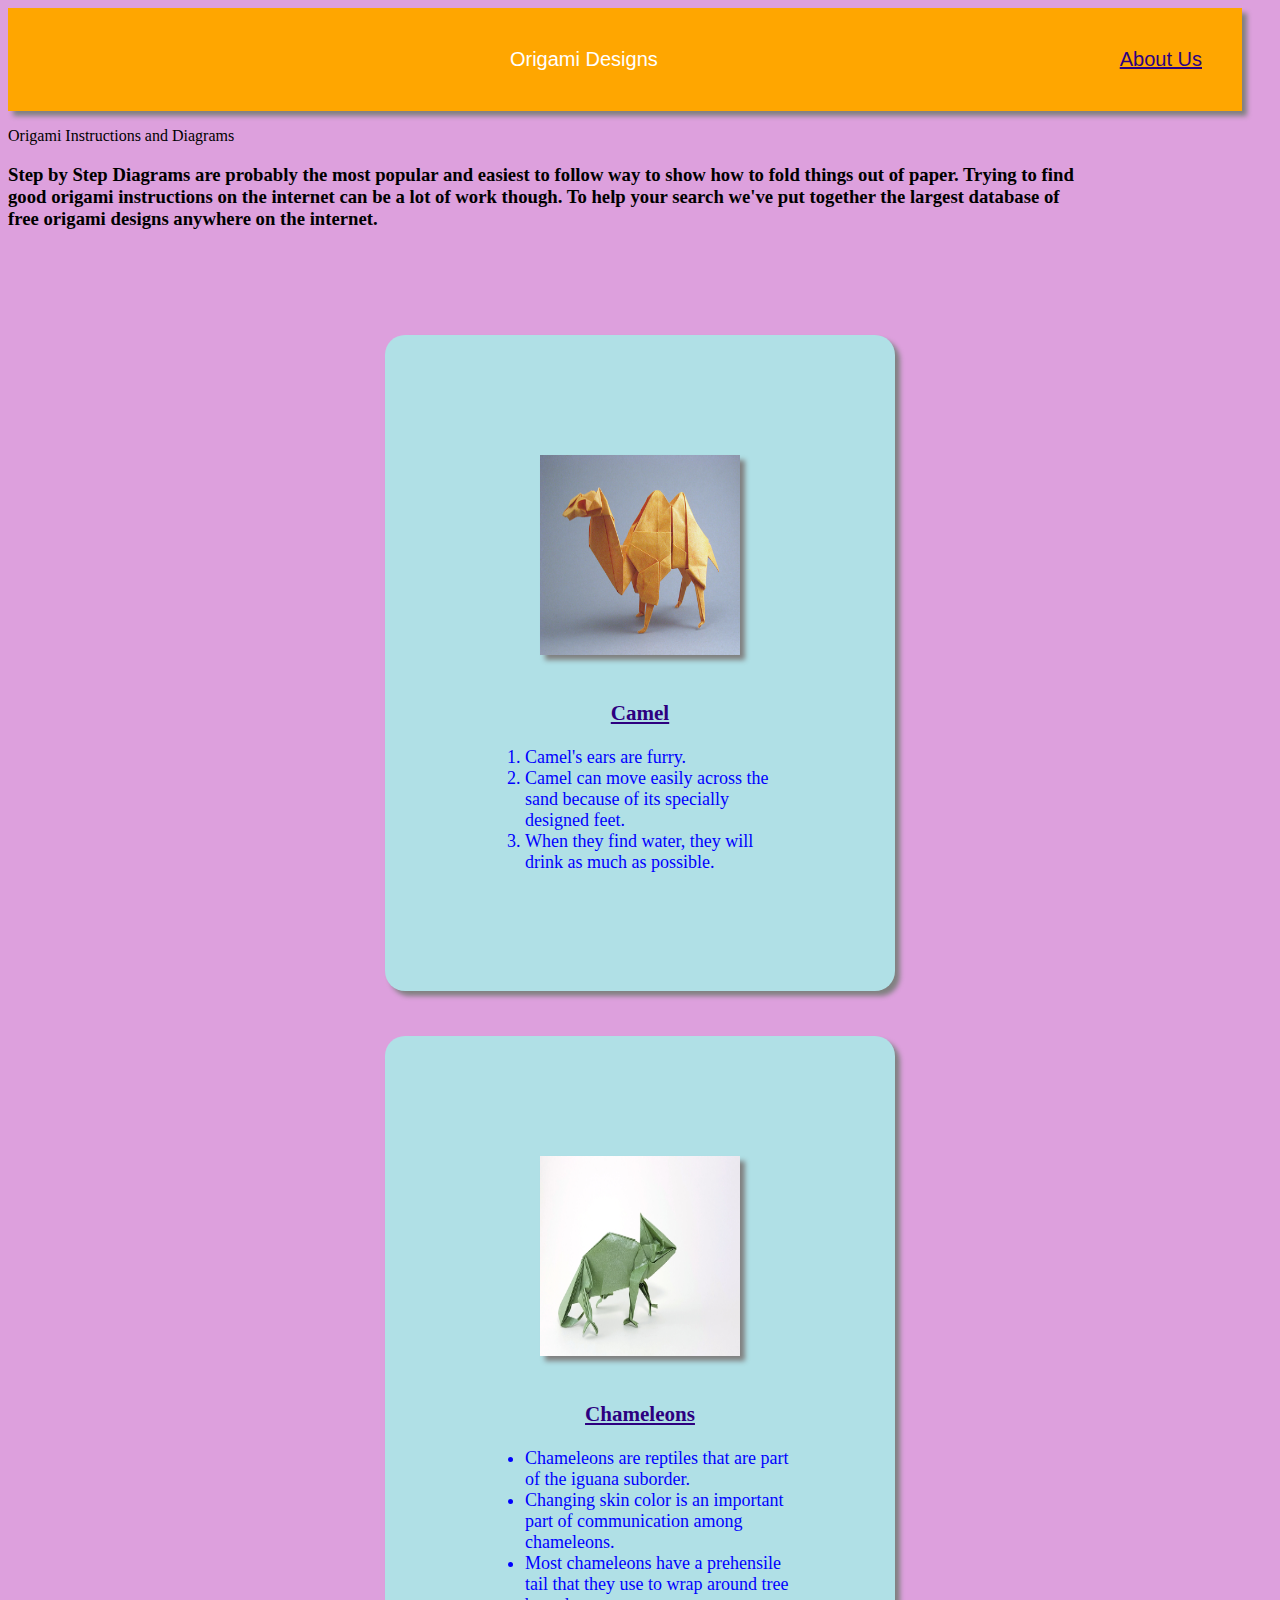
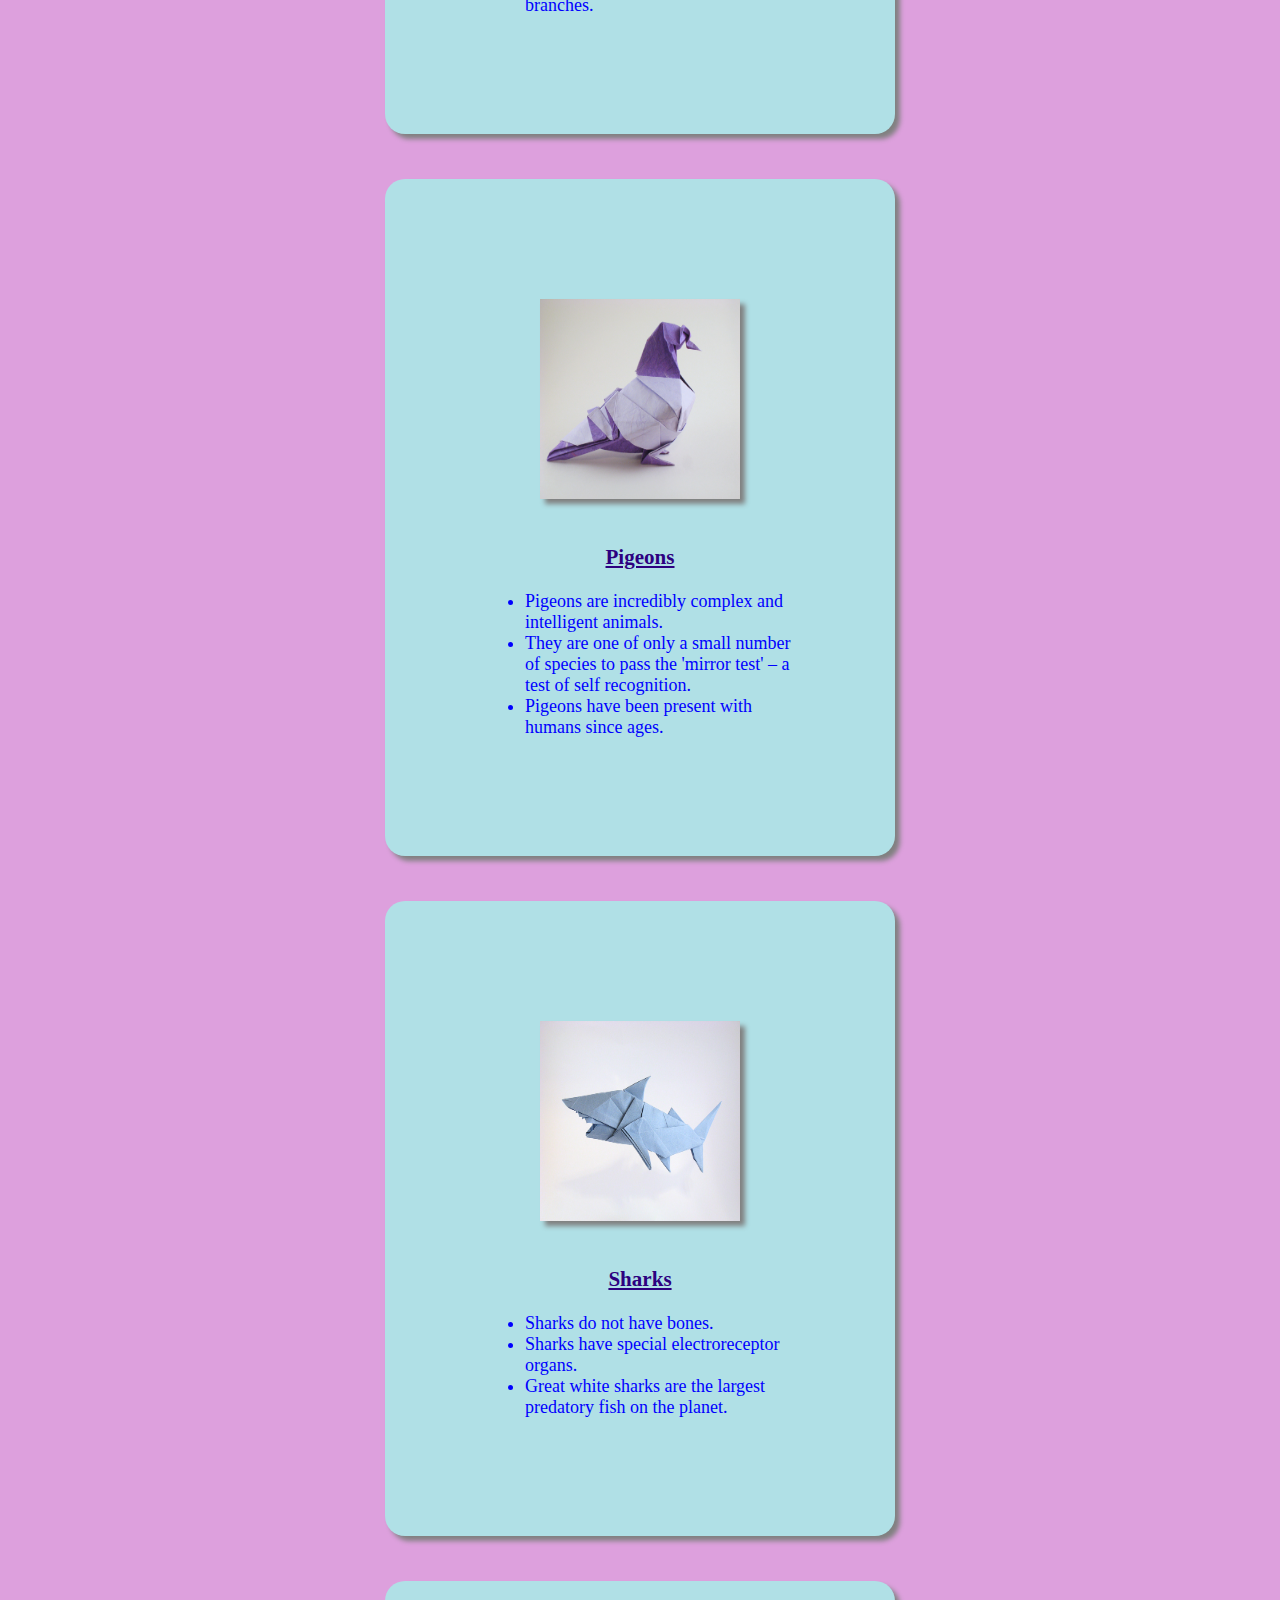
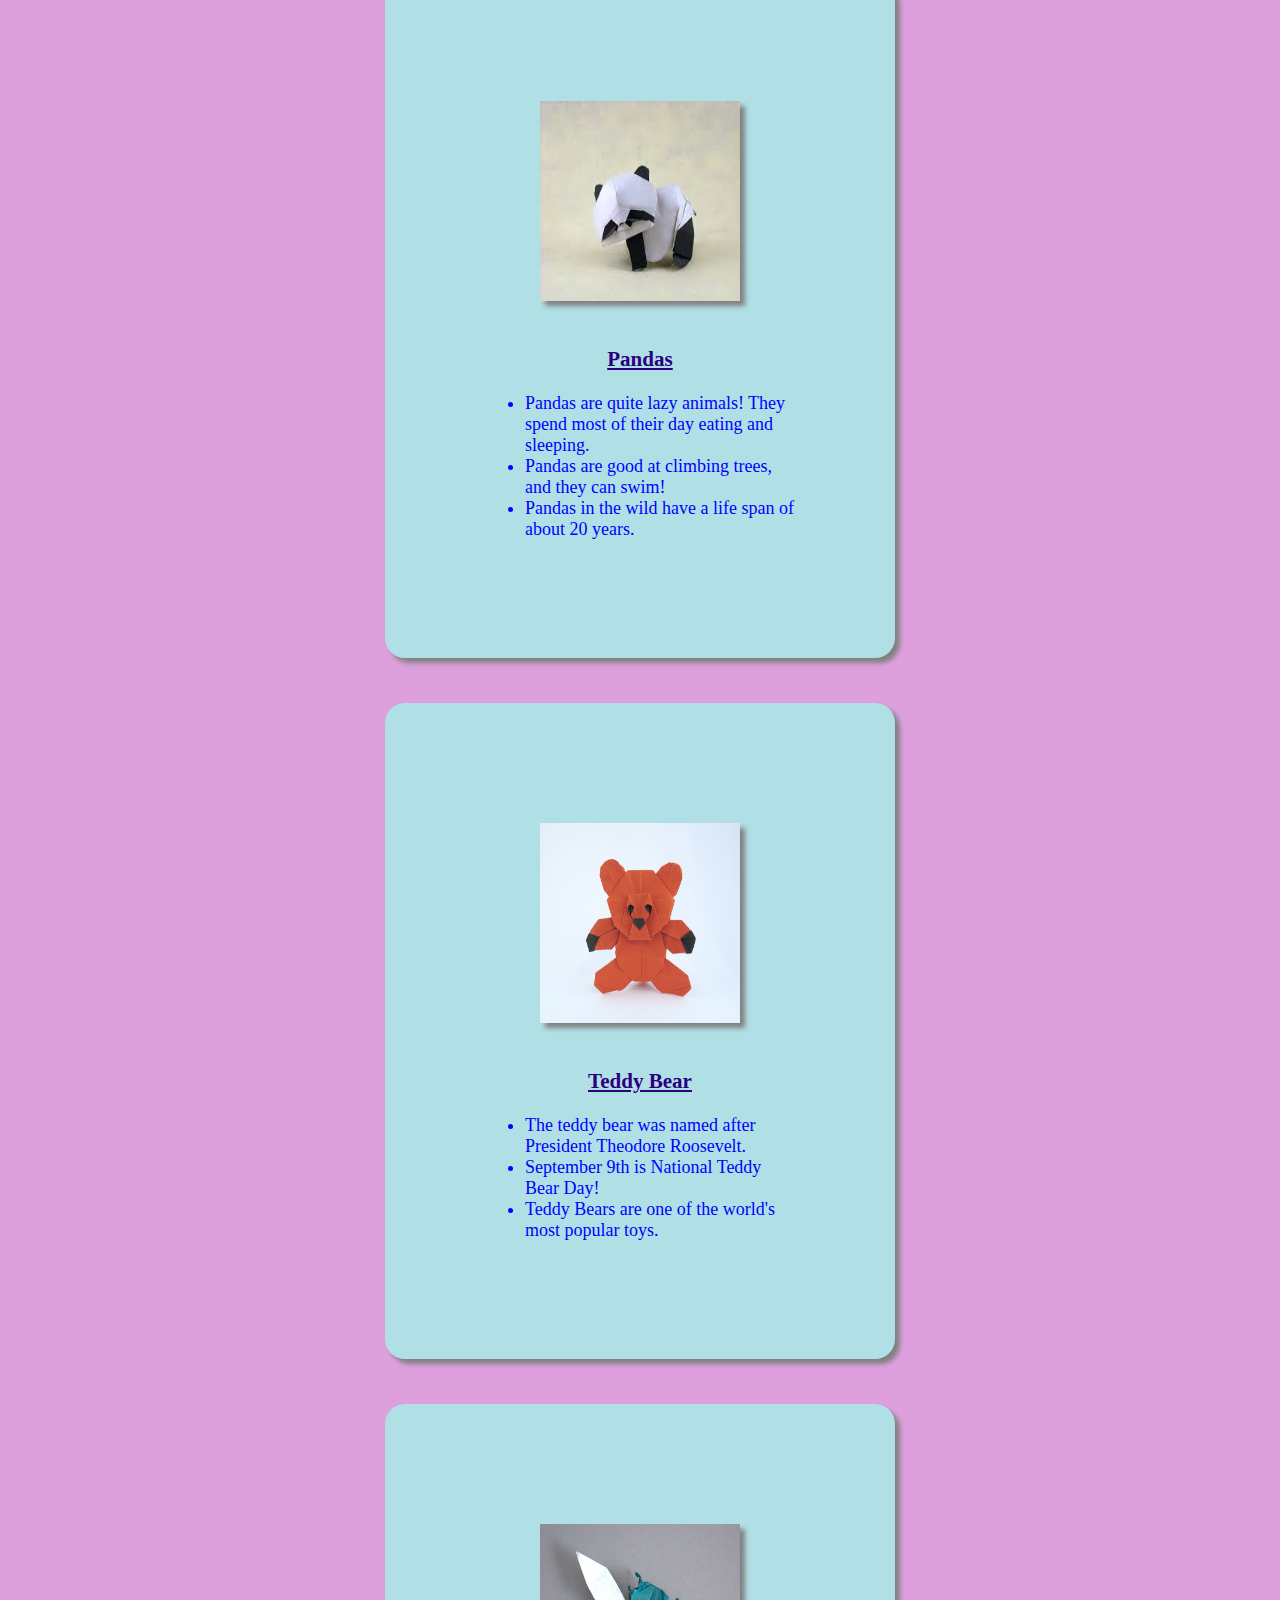
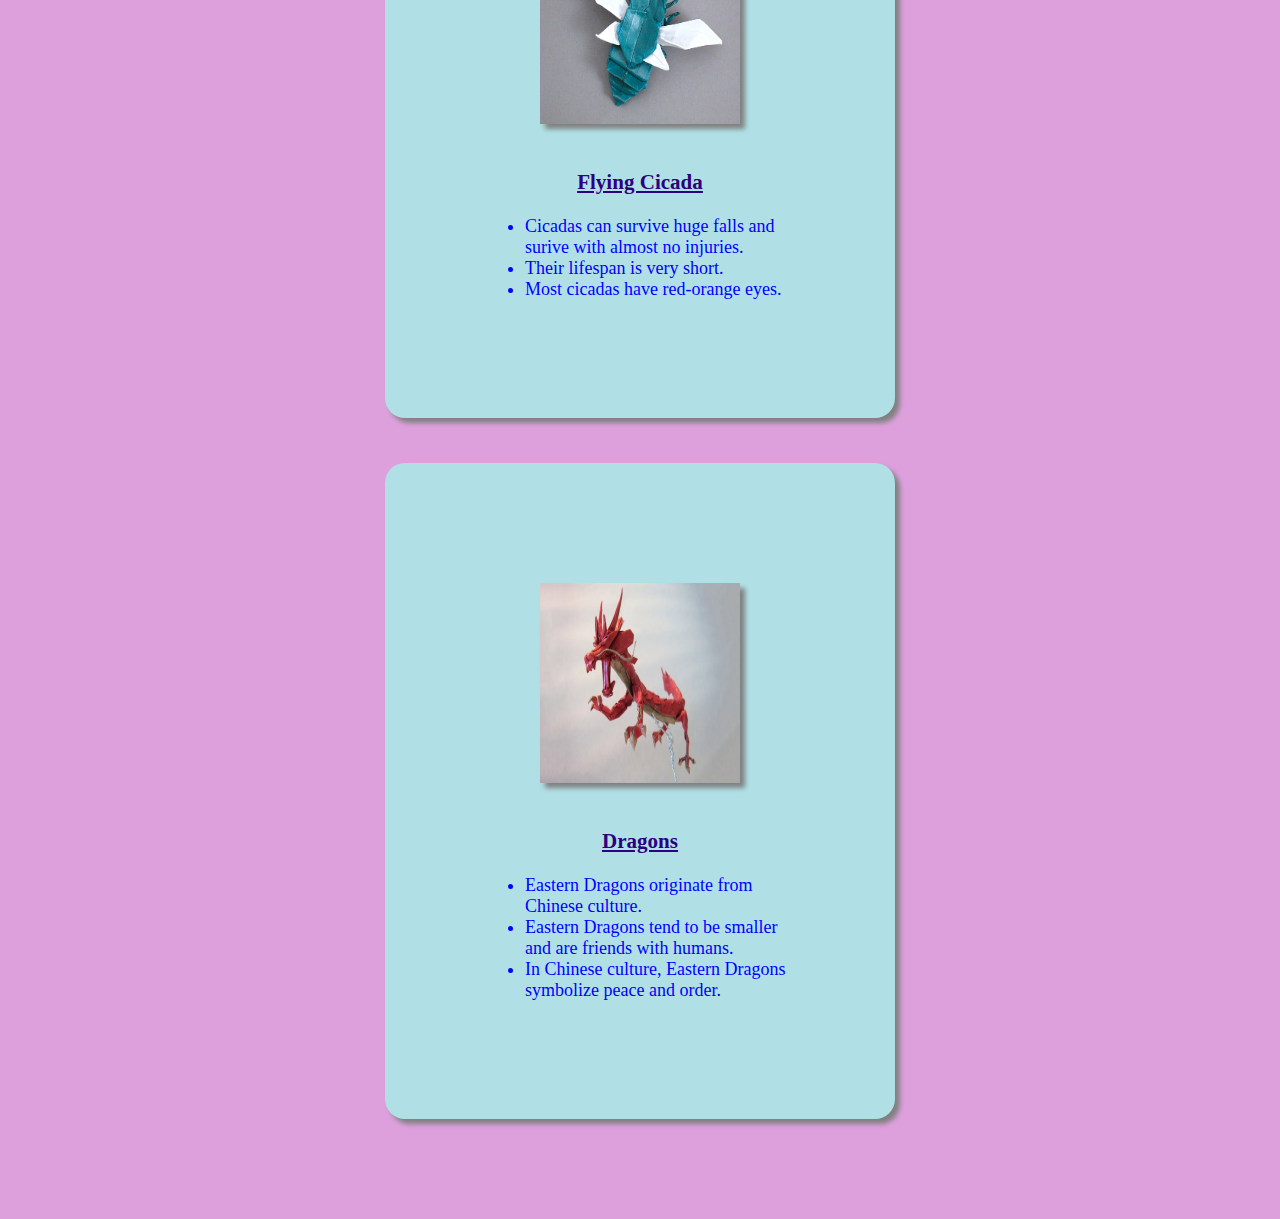
<file: index.html>
<!DOCTYPE html>
<html>
    <head>
        <title>Origami Designs</title>
        <link rel = "stylesheet" type = "text/css" href = "style.css">
    </head>
    <body>

        <div class = "header">
            <div class = "menu">
                <div ><a href = "#"></a></div>
                <div >Origami Designs</div>
                <div ><a href = "about.html">About Us</a></div>
            </div>
        </div>

        <div class = "bodyImg">
            <p>
                Origami Instructions and Diagrams
            </p>
            <h3>
                Step by Step Diagrams are probably the most popular and easiest to follow way to show
                how to fold things out of paper. Trying to find <br> good origami instructions on the internet
                can be a lot of work though. To help your search we've put together the largest database 
                of <br> free origami designs anywhere on the internet.
            </h3>
        </div>

        <div class ="grid">
            <div class = "origami">
                <center>
                    <a href = "http://origami.me/camel/"><img src = "camel.jpg" width="200px" height="200px"></a>
                    <h3><a href = "https://en.wikipedia.org/wiki/Camel">Camel</a></h3>
                </center>
                <p>
                    <ol>
                        <li>Camel's ears are furry.</li>
                        <li>Camel can move easily across the sand because of its specially designed feet.</li>
                        <li>When they find water, they will drink as much as possible.</li>
                    </ol>
                </p>
            </div>
       

        <div class = "origami">
            <center>
                <a href = "http://origami.me/chameleon/"><img src = "OrigamiChameleon.jpg" width="200px" height="200px"></a>
                <h3><a href = "https://en.wikipedia.org/wiki/Chameleon">Chameleons</a></h3>
            </center>
            <p>
                <ul>
                    <li>Chameleons are reptiles that are part of the iguana suborder.</li>
                    <li>Changing skin color is an important part of communication among chameleons.</li>
                    <li>Most chameleons have a prehensile tail that they use to wrap around tree branches.</li>
                </ul>
            </p>
        </div>

        <div class = "origami">
            <center>
                <a href = "http://origami.me/pigeon"><img src = "pigeon.jpeg" width="200px" height="200px"></a>
                <h3><a href = "https://en.wikipedia.org/wiki/Pigeons">Pigeons</a></h3>
            </center>
            <p>
                <ul>
                    <li>Pigeons are incredibly complex and intelligent animals.</li>
                    <li>They are one of only a small number of species to pass the 'mirror test' – a test of self recognition. </li>
                    <li>Pigeons have been present with humans since ages.</li>
                </ul>
            </p>
        </div>

        <div class = "origami">
            <center>
                <a href = "http://origami.me/shark"><img src = "shark.jpeg" width="200px" height="200px"></a>
                <h3><a href = "https://en.wikipedia.org/wiki/Sharks">Sharks</a></h3>
            </center>
            <p>
                <ul>
                    <li>Sharks do not have bones.</li>
                    <li>Sharks have special electroreceptor organs.</li>
                    <li>Great white sharks are the largest predatory fish on the planet.</li>
                </ul>
            </p>
        </div>

        <div class = "origami">
            <center>
                <a href = "http://origami.me/panda"><img src = "panda.jpeg" width="200px" height="200px"></a>
                <h3><a href = "https://en.wikipedia.org/wiki/Pandas">Pandas</a></h3>
            </center>
            <p>
                <ul>
                    <li>Pandas are quite lazy animals! They spend most of their day eating and sleeping.</li>
                    <li>Pandas are good at climbing trees, and they can swim!</li>
                    <li>Pandas in the wild have a life span of about 20 years.</li>
                </ul>
            </p>
        </div>

        <div class = "origami">
            <center>
                <a href = "http://origami.me/teddybear"><img src = "teddybear.jpeg" width="200px" height="200px"></a>
                <h3><a href = "https://en.wikipedia.org/wiki/Teddy Bear">Teddy Bear</a></h3>
            </center>
            <p>
                <ul>
                    <li>The teddy bear was named after President Theodore Roosevelt.</li>
                    <li>September 9th is National Teddy Bear Day! </li>
                    <li>Teddy Bears are one of the world's most popular toys.</li>
                </ul>
            </p>
        </div>

        <div class="origami">
            <center>
            <a href= "http://origami.me/flyingcicada/"><img src="cicada.jpeg" width="200px" height="200px"></a>
            <h3><a href = "https://en.wikipedia.org/wiki/Flying Cicada">Flying Cicada</a></h3>
            </center>
            <p>
                <ul>
                    <li>Cicadas can survive huge falls and surive with almost no injuries.</li>
                    <li>Their lifespan is very short.</li>
                    <li>Most cicadas have red-orange eyes.</li>
                </ul>
            </p>
        </div>

        <div class="origami">
            <center>
                <a href= "https://origami.me/eastern-dragons/"><img src="dragon.webp" width="200px" height="200px"></a>
                <h3><a href = "https://en.wikipedia.org/wiki/Dragons">Dragons</a></h3>
            </center>
                <p>
                    <ul>
                        <li>Eastern Dragons originate from Chinese culture.</li>
                        <li>Eastern Dragons tend to be smaller and are friends with humans.</li>
                        <li>In Chinese culture, Eastern Dragons symbolize peace and order.</li>
                    </ul>
                </p>
            </div>

        </div>
    </body>
</html>
</file>
<file: style.css>
.menu {
    display: flex;
    justify-content: space-between;
    background-color: rgb(255, 166, 0);
    font-size: 20px;
    font-family: sans-serif;
    font-weight: 400;
    color: white;
    vertical-align: middle;
    box-shadow: 5px 5px 5px grey;
    padding: 40px 40px;
}

body { 
    background-color:plum
}

.grid img {

    border-radius: 2x solid red
    border-radius: 50px;
    box-shadow: 5px 5px 5px grey;
/*    padding: 20px;     */
    margin: 20px;
}
.origami{
    border-radius: 20px;
    background-color:#ffffff;
    padding:30px;
    margin:25px;
    width:310px;
    font-family: fantasy; 
    }

.grid {
    display: flex;
    flex-wrap: wrap;
    justify-content: space-evenly;
    align-content: space-around;
    margin: 80px;
    font-size: large;
    color:blue
}

.bodyimg {
  background-image: url("main2.jpeg");
}

.origami {

    border-radius: 20px;
/*    background-color: #ffffff7a;*/
    width:310px;
    font-family: fantasy;
    margin-bottom: 20px;
    box-shadow: 5px 5px 5px rgb(128, 128, 128);
    padding: 100px;
    background:powderblue
}

a:link {
    color: rgb(45, 0, 128);
}
a:visited {
    color: rgb(0, 98, 128);
}

.menu {
    margin-right: 30px;
}

.menu a {
    margin-left: 20px;
}

.item {
    position: relative;
}

.item p {
    position: absolute;
    top: 50%;
    left: 50%;
    transform: translate(-50%, -50%);
    opacity: 0;
}

.item:hover p {
    opacity: 1;
}

.item:hover img {
    opacity: 0.33;
}
</file>
